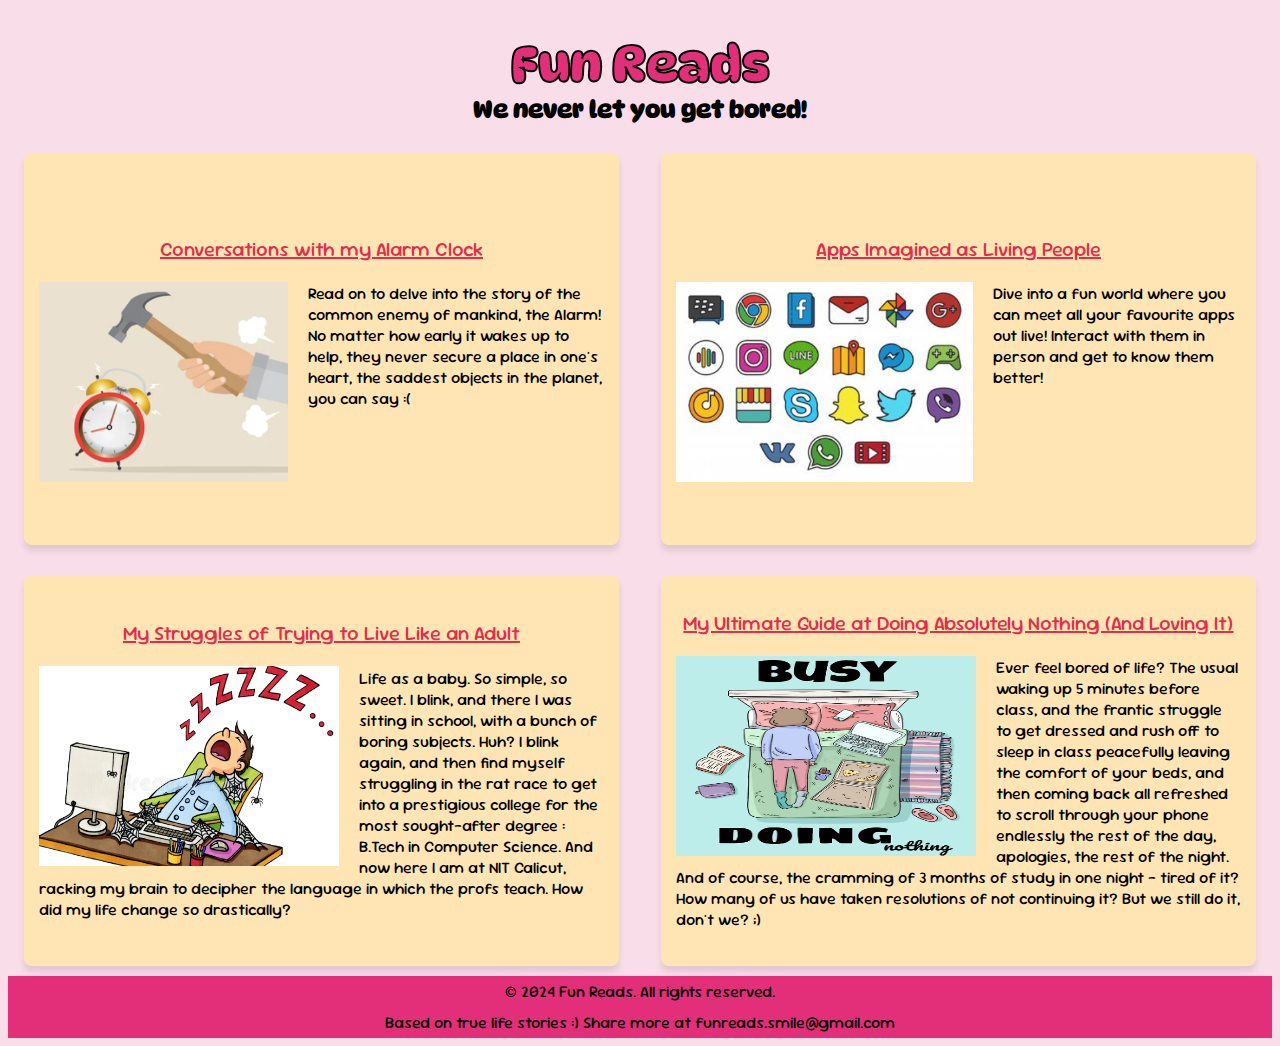
<file: index.html>
<!DOCTYPE html>
<html lang="en">
    <head>
        <meta charset="UTF-8"/>
        <meta name="viewport" content="width=device-width,initial-scale=1.0"/>
        <title>Fun Reads</title>
        <h1>Fun Reads</h1>
        <h2>We never let you get bored!</h2>
        <link rel="preconnect" href="https://fonts.googleapis.com">
        <link rel="preconnect" href="https://fonts.gstatic.com" crossorigin>
        <link href="https://fonts.googleapis.com/css2?family=DynaPuff:wght@400..700&display=swap" rel="stylesheet">
        <link rel="preconnect" href="https://fonts.googleapis.com">
        <link rel="preconnect" href="https://fonts.gstatic.com" crossorigin>
        <link href="https://fonts.googleapis.com/css2?family=Sour+Gummy:ital,wght@0,100..900;1,100..900&display=swap" rel="stylesheet">
        <link rel="stylesheet" href="styles.css" />
    </head>
    <body>
    <div class="container">
        <div class="blog-post alarms">
            <div class="alarm">
                <h3 class="heading" style="font-size: 20px"><a href="alarm.html">Conversations with my Alarm Clock</a></h3>
                <img src="./assets/alarm_clock.png" alt="A hand with a hammer going to the alarm clock" height="200px">
                <h4>Read on to delve into the story of the common enemy of mankind, the Alarm! No matter how early it wakes up to help, they never secure a place in one's heart, the saddest objects in the planet, you can say :(</h4>
            </div>
        </div>
        <div class="blog-post app">
            <div class="apps">
                <h3 class="heading" style="font-size: 20px"><a href="apps.html">Apps Imagined as Living People</a></h3>
                <img src="./assets/apps.png" alt="A set of commonly used social media apps" height="200px">
                <h4>Dive into a fun world where you can meet all your favourite apps out live! Interact with them in person and get to know them better! </h4>
            </div>
        </div>
        <div class="blog-post adults">
            <div class="adult">
                <h3 class="heading" style="font-size: 20px"><a href="sleepy.html">My Struggles of Trying to Live Like an Adult</a></h3>
                <img src="./assets/sleepy.png" alt="A set of commonly used social media apps" height="200px" width="300px">
                <h4>Life as a baby. So simple, so sweet. I blink, and there I was sitting in school, with a bunch of boring subjects. Huh? I blink again, and then find myself struggling in the rat race to get into a prestigious college for the most sought-after degree : B.Tech in Computer Science. And now here I am at NIT Calicut, racking my brain to decipher the language in which the profs teach. How did my life change so drastically?</h4>
            </div>
        </div>
        <div class="blog-post nothingg">
            <div class="nothing">
                <h3 class="heading" style="font-size: 20px"><a href="nothing.html">My Ultimate Guide at Doing Absolutely Nothing (And Loving It)</a></h3>
                <img src="./assets/nothing.png" alt="A set of commonly used social media apps" height="200px" width="300px">
                <h4>Ever feel bored of life? The usual waking up 5 minutes before class, and the frantic struggle to get dressed and rush off to sleep in class peacefully leaving the comfort of your beds, and then coming back all refreshed to scroll through your phone endlessly the rest of the day, apologies, the rest of the night. And of course, the cramming of 3 months of study in one night - tired of it? How many of us have taken resolutions of not continuing it? But we still do it, don't we? ;) </h4>
            </div>
        </div>
    </div>
    <footer>
        <p>© 2024 Fun Reads. All rights reserved.</p>
        <p>Based on true life stories :) Share more at funreads.smile@gmail.com</p>
    </footer>
    </body>
</html>
</file>
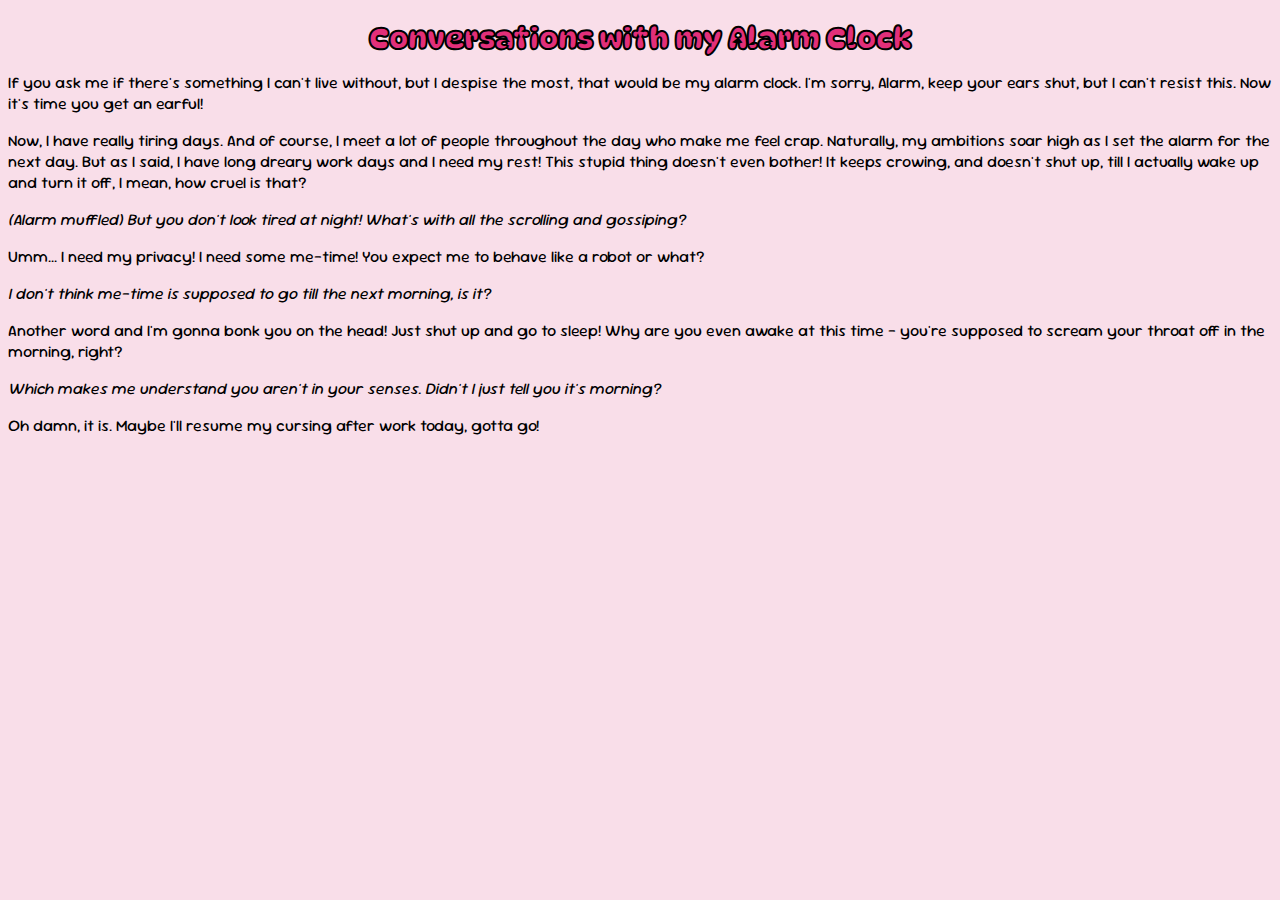
<file: alarm.html>
<!DOCTYPE html>
<html lang="en">
    <head>
        <meta charset="UTF-8" />
        <title>Convos with my Alarm!</title>
        <h1 style="font-size: 30px;">Conversations with my Alarm Clock</h1>
        <link rel="preconnect" href="https://fonts.googleapis.com">
        <link rel="preconnect" href="https://fonts.gstatic.com" crossorigin>
        <link href="https://fonts.googleapis.com/css2?family=DynaPuff:wght@400..700&display=swap" rel="stylesheet">
        <link rel="preconnect" href="https://fonts.googleapis.com">
        <link rel="preconnect" href="https://fonts.gstatic.com" crossorigin>
        <link href="https://fonts.googleapis.com/css2?family=Sour+Gummy:ital,wght@0,100..900;1,100..900&display=swap" rel="stylesheet">
        <link rel="stylesheet" href="styles.css" />
    </head>
    <body>
        <p>If you ask me if there's something I can't live without, but I despise the most, that would be my alarm clock. I'm sorry, Alarm, keep your ears shut, but I can't resist this. Now it's time you get an earful!</p>
        <p>Now, I have really tiring days. And of course, I meet a lot of people throughout the day who make me feel crap. Naturally, my ambitions soar high as I set the alarm for the next day. But as I said, I have long dreary work days and I need my rest! This stupid thing doesn't even bother! It keeps crowing, and doesn't shut up, till I actually wake up and turn it off, I mean, how cruel is that?</p>
        <p style="font-style: italic;">(Alarm muffled) But you don't look tired at night! What's with all the scrolling and gossiping? </p>
        <p>Umm... I need my privacy! I need some me-time! You expect me to behave like a robot or what?</p>
        <p style="font-style: italic;">I don't think me-time is supposed to go till the next morning, is it? </p>
        <p>Another word and I'm gonna bonk you on the head! Just shut up and go to sleep! Why are you even awake at this time - you're supposed to scream your throat off in the morning, right?</p>
        <p style="font-style: italic;">Which makes me understand you aren't in your senses. Didn't I just tell you it's morning? </p>
        <p>Oh damn, it is. Maybe I'll resume my cursing after work today, gotta go!</p>

    </body>
</html>
</file>
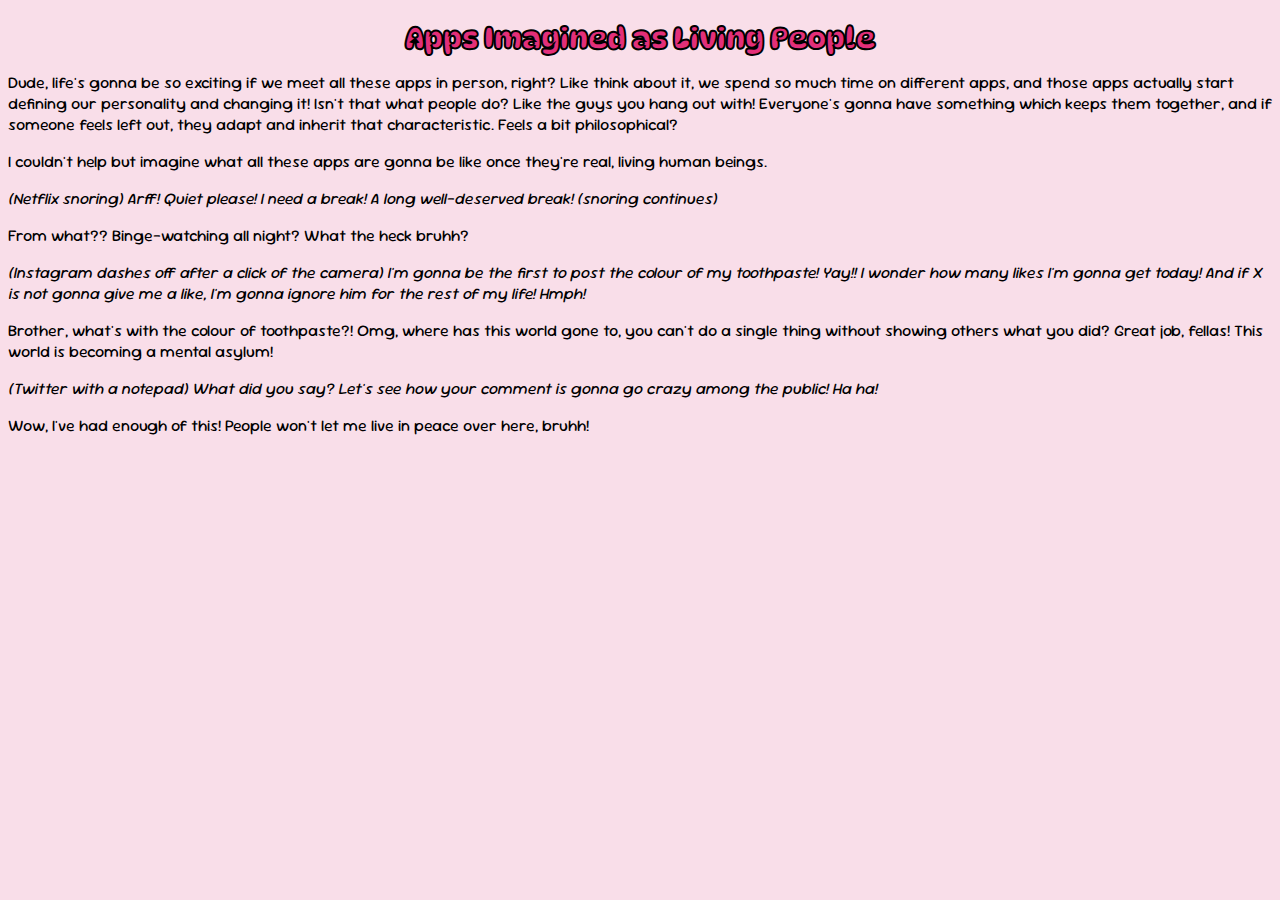
<file: apps.html>
<!DOCTYPE html>
<html lang="en">
    <head>
        <meta charset="UTF-8" />
        <title>Living Apps!</title>
        <h1 style="font-size: 30px;">Apps Imagined as Living People</h1>
        <link rel="preconnect" href="https://fonts.googleapis.com">
        <link rel="preconnect" href="https://fonts.gstatic.com" crossorigin>
        <link href="https://fonts.googleapis.com/css2?family=DynaPuff:wght@400..700&display=swap" rel="stylesheet">
        <link rel="preconnect" href="https://fonts.googleapis.com">
        <link rel="preconnect" href="https://fonts.gstatic.com" crossorigin>
        <link href="https://fonts.googleapis.com/css2?family=Sour+Gummy:ital,wght@0,100..900;1,100..900&display=swap" rel="stylesheet">
        <link rel="stylesheet" href="styles.css" />
    </head>
    <body>
        <p>Dude, life's gonna be so exciting if we meet all these apps in person, right? Like think about it, we spend so much time on different apps, and those apps actually start defining our personality and changing it! Isn't that what people do? Like the guys you hang out with! Everyone's gonna have something which keeps them together, and if someone feels left out, they adapt and inherit that characteristic. Feels a bit philosophical?</p>
        <p>I couldn't help but imagine what all these apps are gonna be like once they're real, living human beings.</p>
        <p style="font-style: italic;">(Netflix snoring) Arff! Quiet please! I need a break! A long well-deserved break! (snoring continues)</p>
        <p>From what?? Binge-watching all night? What the heck bruhh? </p>
        <p style="font-style: italic;">(Instagram dashes off after a click of the camera) I'm gonna be the first to post the colour of my toothpaste! Yay!! I wonder how many likes I'm gonna get today! And if X is not gonna give me a like, I'm gonna ignore him for the rest of my life! Hmph!</p>
        <p>Brother, what's with the colour of toothpaste?! Omg, where has this world gone to, you can't do a single thing without showing others what you did? Great job, fellas! This world is becoming a mental asylum!</p>
        <p style="font-style: italic;">(Twitter with a notepad) What did you say? Let's see how your comment is gonna go crazy among the public! Ha ha!</p>
        <p>Wow, I've had enough of this! People won't let me live in peace over here, bruhh!</p>

    </body>
</html>
</file>
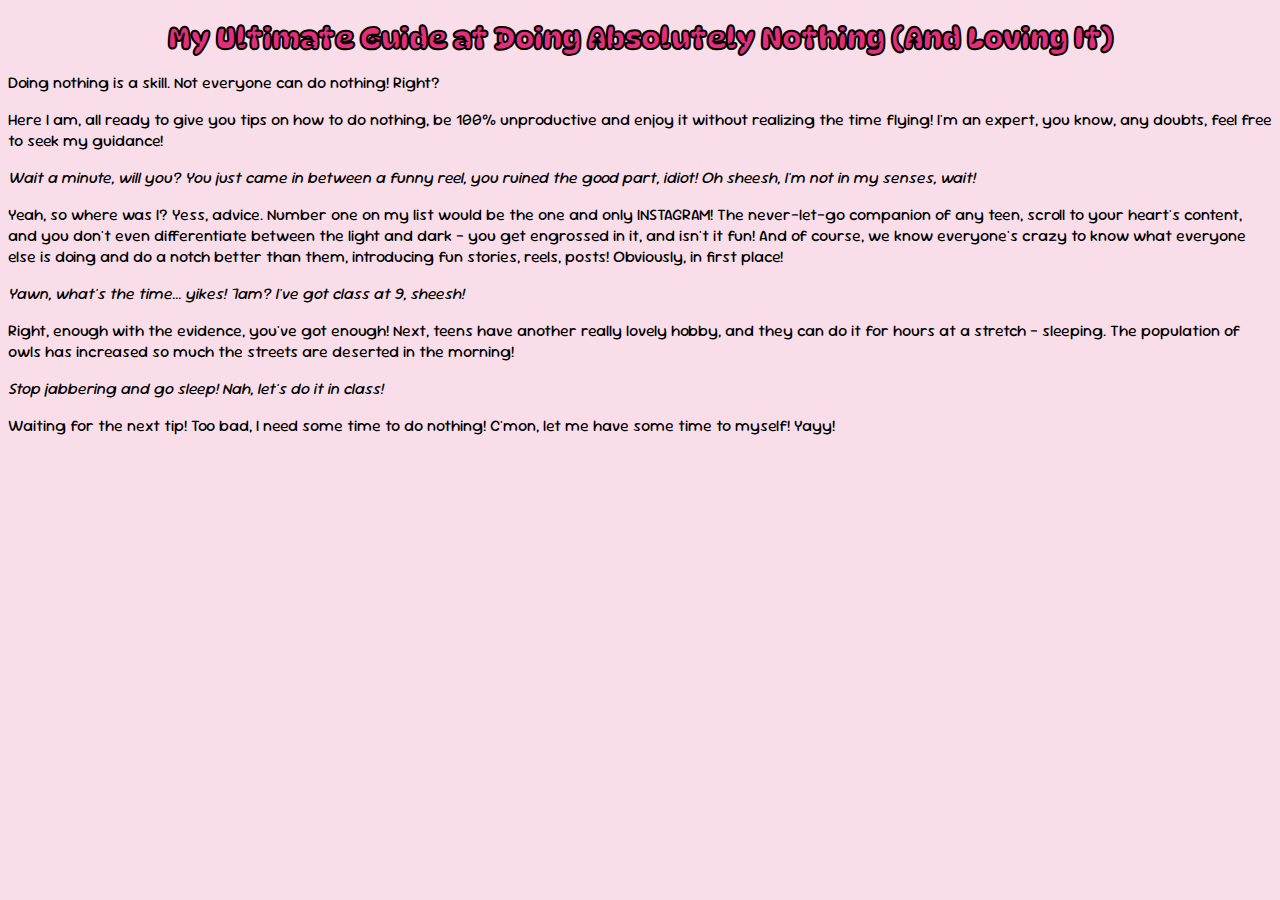
<file: nothing.html>
<!DOCTYPE html>
<html lang="en">
    <head>
        <meta charset="UTF-8" />
        <title>The Ultimate Guide on Doing Nothing!</title>
        <h1 style="font-size: 30px;">My Ultimate Guide at Doing Absolutely Nothing (And Loving It)</h1>
        <link rel="preconnect" href="https://fonts.googleapis.com">
        <link rel="preconnect" href="https://fonts.gstatic.com" crossorigin>
        <link href="https://fonts.googleapis.com/css2?family=DynaPuff:wght@400..700&display=swap" rel="stylesheet">
        <link rel="preconnect" href="https://fonts.googleapis.com">
        <link rel="preconnect" href="https://fonts.gstatic.com" crossorigin>
        <link href="https://fonts.googleapis.com/css2?family=Sour+Gummy:ital,wght@0,100..900;1,100..900&display=swap" rel="stylesheet">
        <link rel="stylesheet" href="styles.css" />
    </head>
    <body>
        <p>Doing nothing is a skill. Not everyone can do nothing! Right?</p>
        <p>Here I am, all ready to give you tips on how to do nothing, be 100% unproductive and enjoy it without realizing the time flying! I'm an expert, you know, any doubts, feel free to seek my guidance!</p>
        <p style="font-style: italic;">Wait a minute, will you? You just came in between a funny reel, you ruined the good part, idiot! Oh sheesh, I'm not in my senses, wait!</p>
        <p>Yeah, so where was I? Yess, advice. Number one on my list would be the one and only INSTAGRAM! The never-let-go companion of any teen, scroll to your heart's content, and you don't even differentiate between the light and dark - you get engrossed in it, and isn't it fun! And of course, we know everyone's crazy to know what everyone else is doing and do a notch better than them, introducing fun stories, reels, posts! Obviously, in first place! </p>
        <p style="font-style: italic;">Yawn, what's the time... yikes! 7am? I've got class at 9, sheesh!</p>
        <p>Right, enough with the evidence, you've got enough! Next, teens have another really lovely hobby, and they can do it for hours at a stretch - sleeping. The population of owls has increased so much the streets are deserted in the morning!</p>
        <p style="font-style: italic;">Stop jabbering and go sleep! Nah, let's do it in class!</p>
        <p>Waiting for the next tip! Too bad, I need some time to do nothing! C'mon, let me have some time to myself! Yayy!</p>
    </body>
</html>
</file>
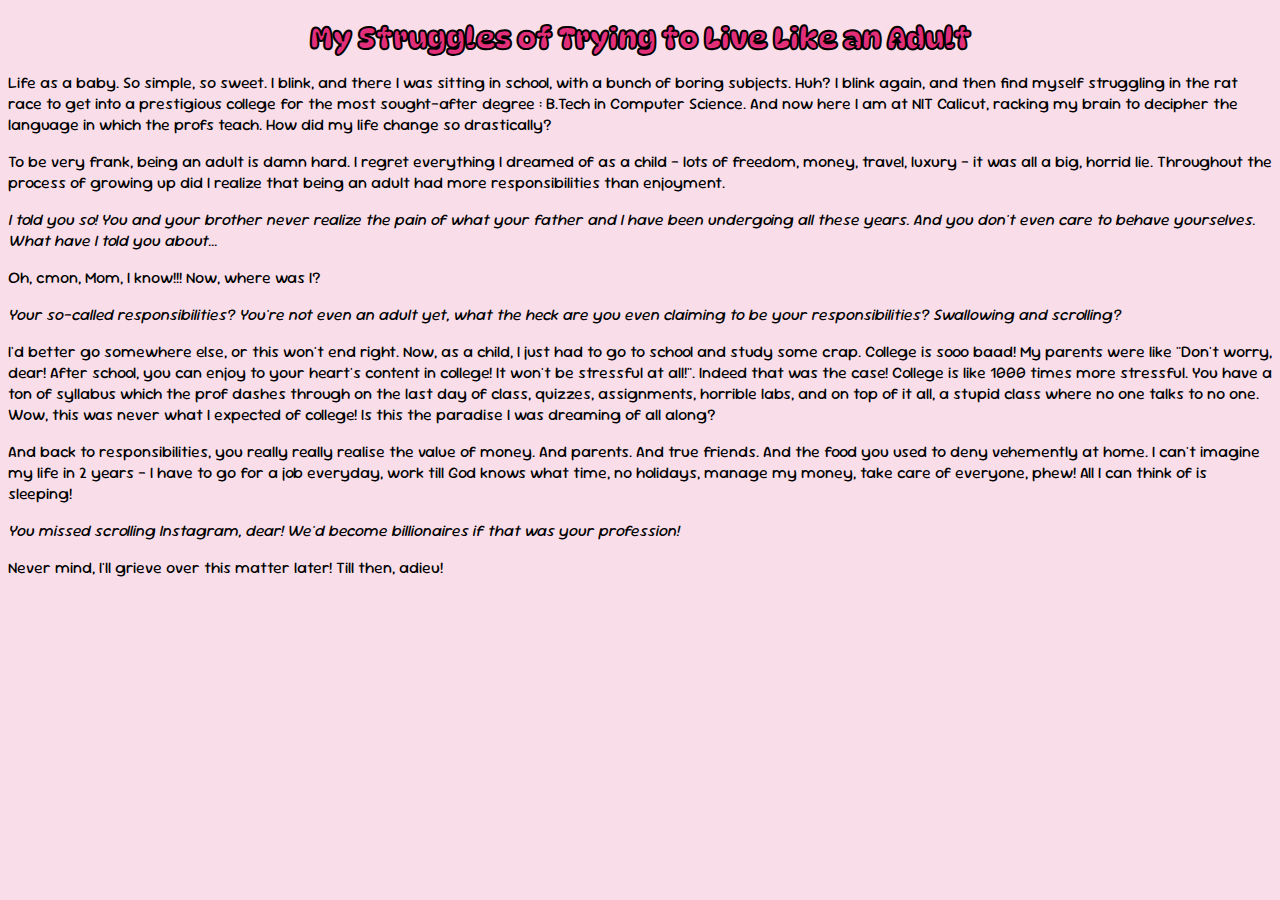
<file: sleepy.html>
<!DOCTYPE html>
<html lang="en">
    <head>
        <meta charset="UTF-8" />
        <title>Trying to Live as an Adult!</title>
        <h1 style="font-size: 30px;">My Struggles of Trying to Live Like an Adult</h1>
        <link rel="preconnect" href="https://fonts.googleapis.com">
        <link rel="preconnect" href="https://fonts.gstatic.com" crossorigin>
        <link href="https://fonts.googleapis.com/css2?family=DynaPuff:wght@400..700&display=swap" rel="stylesheet">
        <link rel="preconnect" href="https://fonts.googleapis.com">
        <link rel="preconnect" href="https://fonts.gstatic.com" crossorigin>
        <link href="https://fonts.googleapis.com/css2?family=Sour+Gummy:ital,wght@0,100..900;1,100..900&display=swap" rel="stylesheet">
        <link rel="stylesheet" href="styles.css" />
    </head>
    <body>
        <p>Life as a baby. So simple, so sweet. I blink, and there I was sitting in school, with a bunch of boring subjects. Huh? I blink again, and then find myself struggling in the rat race to get into a prestigious college for the most sought-after degree : B.Tech in Computer Science. And now here I am at NIT Calicut, racking my brain to decipher the language in which the profs teach. How did my life change so drastically?</p>
        <p>To be very frank, being an adult is damn hard. I regret everything I dreamed of as a child - lots of freedom, money, travel, luxury - it was all a big, horrid lie. Throughout the process of growing up did I realize that being an adult had more responsibilities than enjoyment.</p>
        <p style="font-style: italic;">I told you so! You and your brother never realize the pain of what your father and I have been undergoing all these years. And you don't even care to behave yourselves. What have I told you about...</p>
        <p>Oh, cmon, Mom, I know!!! Now, where was I? </p>
        <p style="font-style: italic;">Your so-called responsibilities? You're not even an adult yet, what the heck are you even claiming to be your responsibilities? Swallowing and scrolling?</p>
        <p>I'd better go somewhere else, or this won't end right. Now, as a child, I just had to go to school and study some crap. College is sooo baad! My parents were like "Don't worry, dear! After school, you can enjoy to your heart's content in college! It won't be stressful at all!". Indeed that was the case! College is like 1000 times more stressful. You have a ton of syllabus which the prof dashes through on the last day of class, quizzes, assignments, horrible labs, and on top of it all, a stupid class where no one talks to no one. Wow, this was never what I expected of college! Is this the paradise I was dreaming of all along?</p>
        <p>And back to responsibilities, you really really realise the value of money. And parents. And true friends. And the food you used to deny vehemently at home. I can't imagine my life in 2 years - I have to go for a job everyday, work till God knows what time, no holidays, manage my money, take care of everyone, phew! All I can think of is sleeping!</p>
        <p style="font-style: italic;">You missed scrolling Instagram, dear! We'd become billionaires if that was your profession!</p>
        <p>Never mind, I'll grieve over this matter later! Till then, adieu!</p>
    </body>
</html>
</file>
<file: styles.css>
html{
    background-color: #f9dee9;
}

h1 {
    font-family: DynaPuff;
    color: #e32f79;
    font-size: 50px;
    text-align: center;
    margin-bottom: 1px;
    -webkit-text-stroke-width: 2px;
    -webkit-text-stroke-color: black
}

h2 {
    text-align: center;
    font-family: DynaPuff;
    margin-top: 1px;
}

footer {
    background-color: #e32f79;
    text-align: center;
}

h3,h4,footer {
    font-family: "Sour Gummy";
    font-weight: 450;
}

.container {
    display: grid;
    grid-template-rows: 1fr 1fr;
    grid-template-columns: 1fr 1fr;
    gap: 10px
}

@media (max-width: 600px)
{
    .container {
    display: flex;
    flex-direction: column;
    }
}

.blog-post {
    background-color: #ffe5b4;
    padding: 15px;
    margin: 10px auto;
    border-radius: 8px;
    box-shadow: 0 6px 6px rgba(0, 0, 0, 0.1);
    display: flex;
    flex-direction: column;
    align-items: center;
    justify-content: center;
    width: 90%;
}
/*
img {
    display: block;
    margin: 0 auto;
}*/

h3 {
    text-align: center;
}

footer p{
    margin: 0;
    padding: 5px 0;
    
}

a:link {
    color: rgb(228, 44, 75); /* Unvisited links */
}

a:visited {
    color: rgb(169, 9, 63); /* Visited links */
}

a:hover {
    color: palevioletred; /* When the mouse hovers over the link */
}

a:active {
    color: rgb(169, 9, 63); /* When the link is clicked */
}

div {
    display: inline-block;
}

img{
    float: left;
    margin-right: 20px;
}

p {
    font-family: "Sour Gummy";
}
</file>
